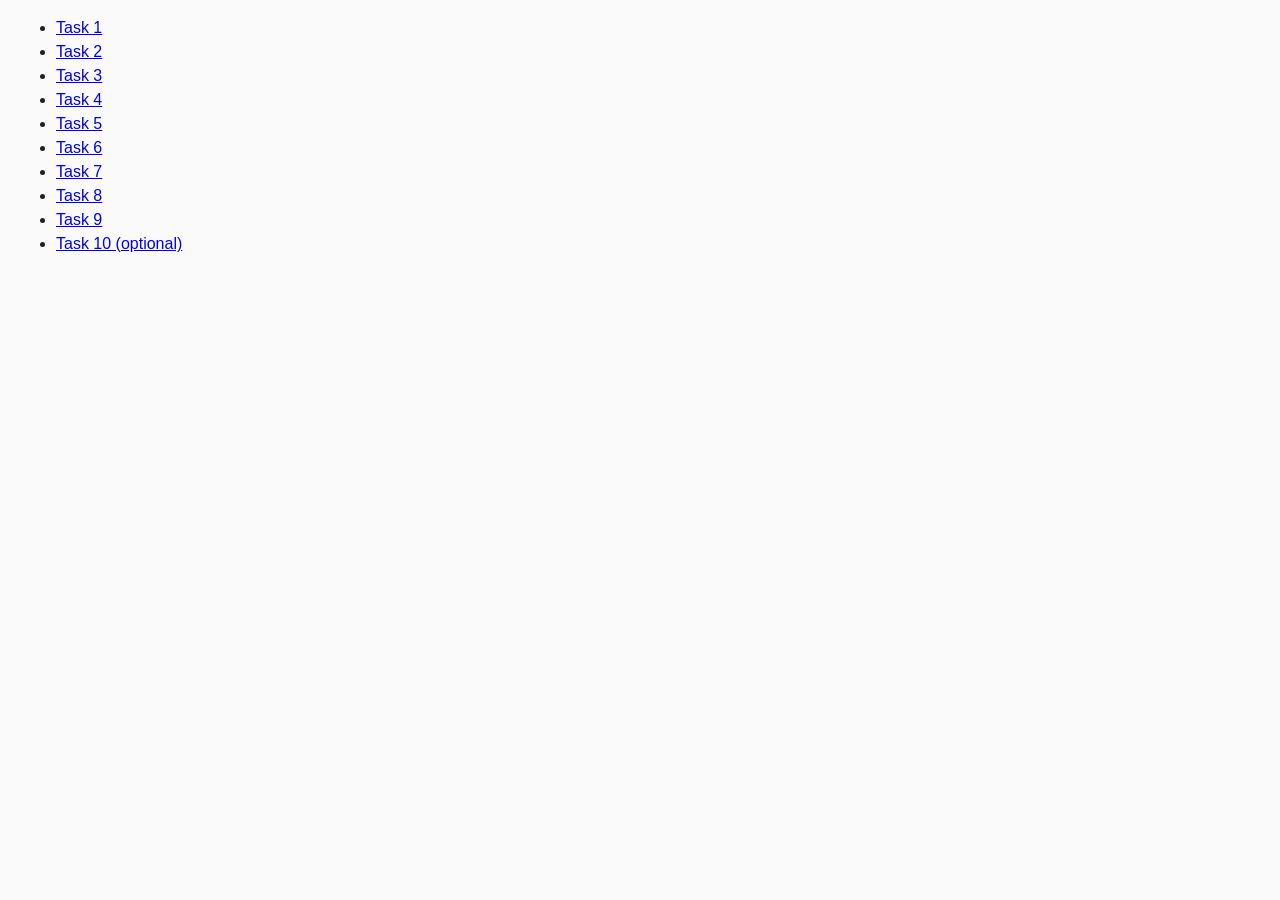
<file: index.html>
<!DOCTYPE html>
<html lang="ru">

<head>
    <meta charset="UTF-8" />
    <meta http-equiv="X-UA-Compatible" content="IE=edge" />
    <meta name="viewport" content="width=device-width, initial-scale=1.0" />
    <title>Homework 6</title>
    <link rel="stylesheet" href="css/common.css" />
</head>

<body>
    <ul>
        <li><a href="task-01.html">Task 1</a></li>
        <li><a href="task-02.html">Task 2</a></li>
        <li><a href="task-03.html">Task 3</a></li>
        <li><a href="task-04.html">Task 4</a></li>
        <li><a href="task-05.html">Task 5</a></li>
        <li><a href="task-06.html">Task 6</a></li>
        <li><a href="task-07.html">Task 7</a></li>
        <li><a href="task-08.html">Task 8</a></li>
        <li><a href="task-09.html">Task 9</a></li>
        <li><a href="task-10.html">Task 10 (optional)</a></li>
    </ul>
</body>

</html>
</file>
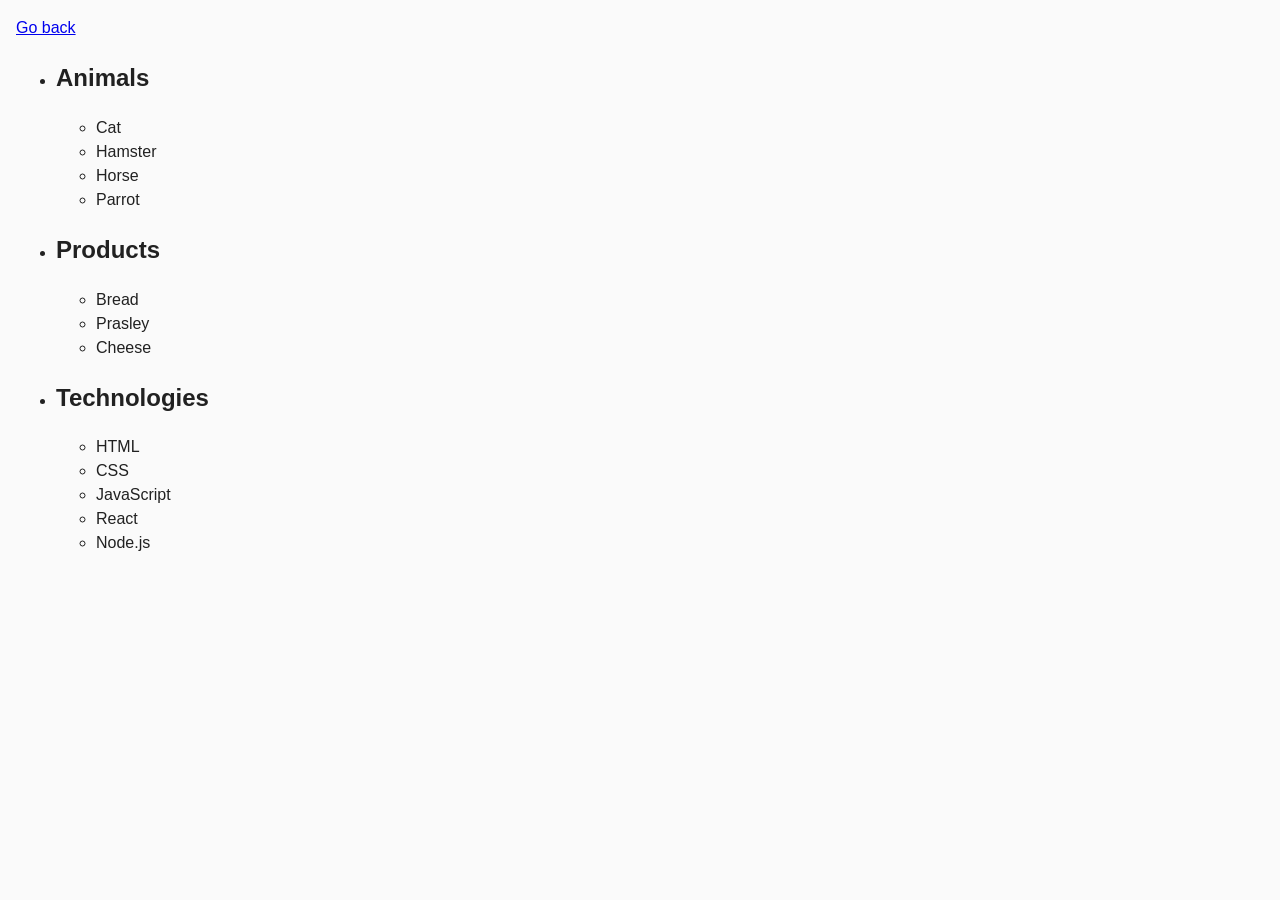
<file: task-01.html>
<!DOCTYPE html>
<html lang="ru">

<head>
    <meta charset="UTF-8" />
    <meta http-equiv="X-UA-Compatible" content="IE=edge" />
    <meta name="viewport" content="width=device-width, initial-scale=1.0" />
    <title>Task 1</title>
    <link rel="stylesheet" href="css/common.css" />
</head>

<body>
    <p><a href="index.html">Go back</a></p>

    <ul id="categories">
        <li class="item">
            <h2>Animals</h2>

            <ul>
                <li>Cat</li>
                <li>Hamster</li>
                <li>Horse</li>
                <li>Parrot</li>
            </ul>
        </li>
        <li class="item">
            <h2>Products</h2>

            <ul>
                <li>Bread</li>
                <li>Prasley</li>
                <li>Cheese</li>
            </ul>
        </li>
        <li class="item">
            <h2>Technologies</h2>

            <ul>
                <li>HTML</li>
                <li>CSS</li>
                <li>JavaScript</li>
                <li>React</li>
                <li>Node.js</li>
            </ul>
        </li>
    </ul>
    
    <script src="js/task-01.js" type="module"></script>
</body>

</html>
</file>
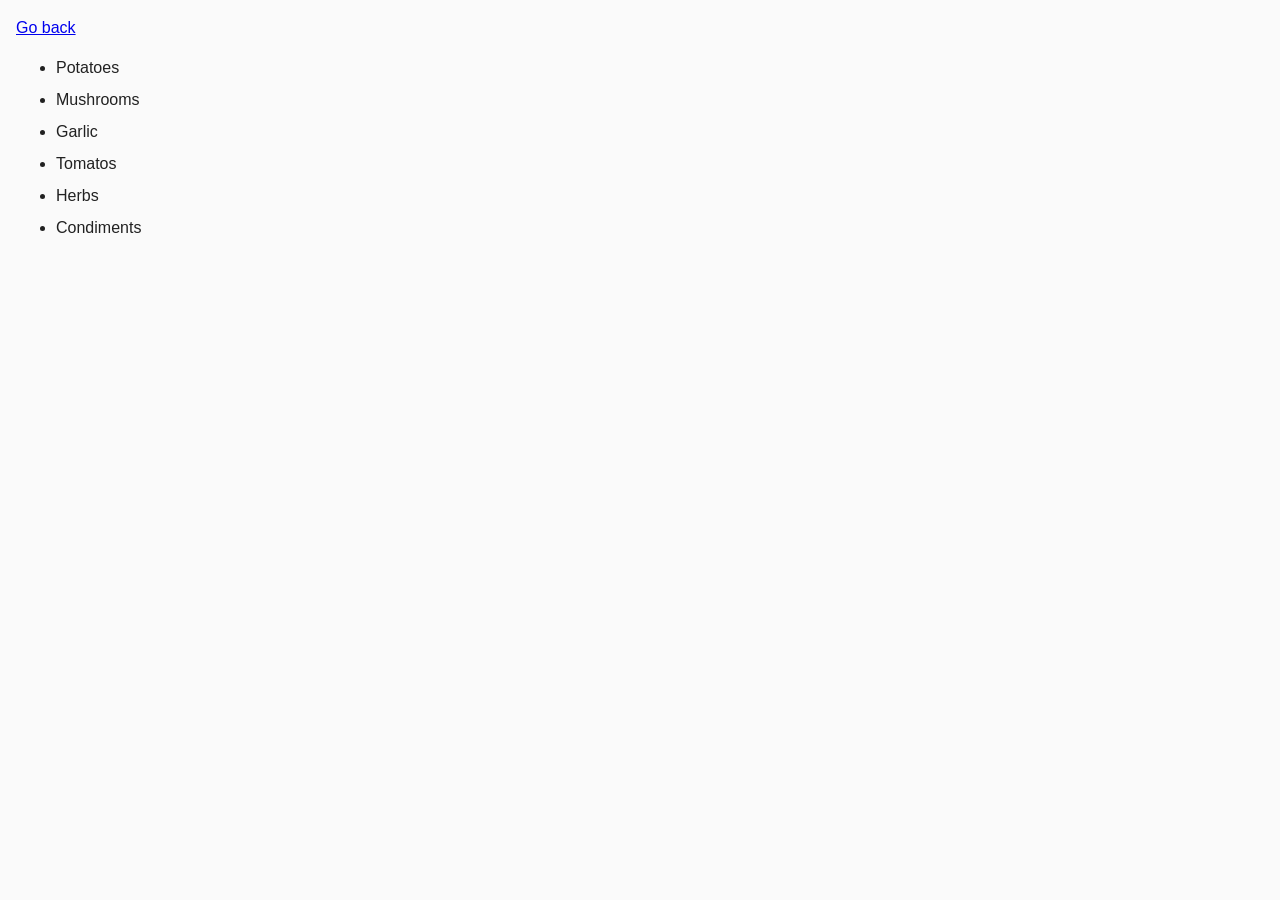
<file: task-02.html>
<!DOCTYPE html>
<html lang="ru">

<head>
    <meta charset="UTF-8" />
    <meta http-equiv="X-UA-Compatible" content="IE=edge" />
    <meta name="viewport" content="width=device-width, initial-scale=1.0" />
    <title>Task 2</title>
    <link rel="stylesheet" href="css/common.css" />
    <style>
        .item {
            font-weight: 500;
        }

        .item:not(:last-child) {
            margin-bottom: 8px;
        }
    </style>
</head>

<body>
    <p><a href="index.html">Go back</a></p>

    <ul id="ingredients"></ul>

    <script src="js/task-02.js" type="module"></script>
</body>

</html>
</file>
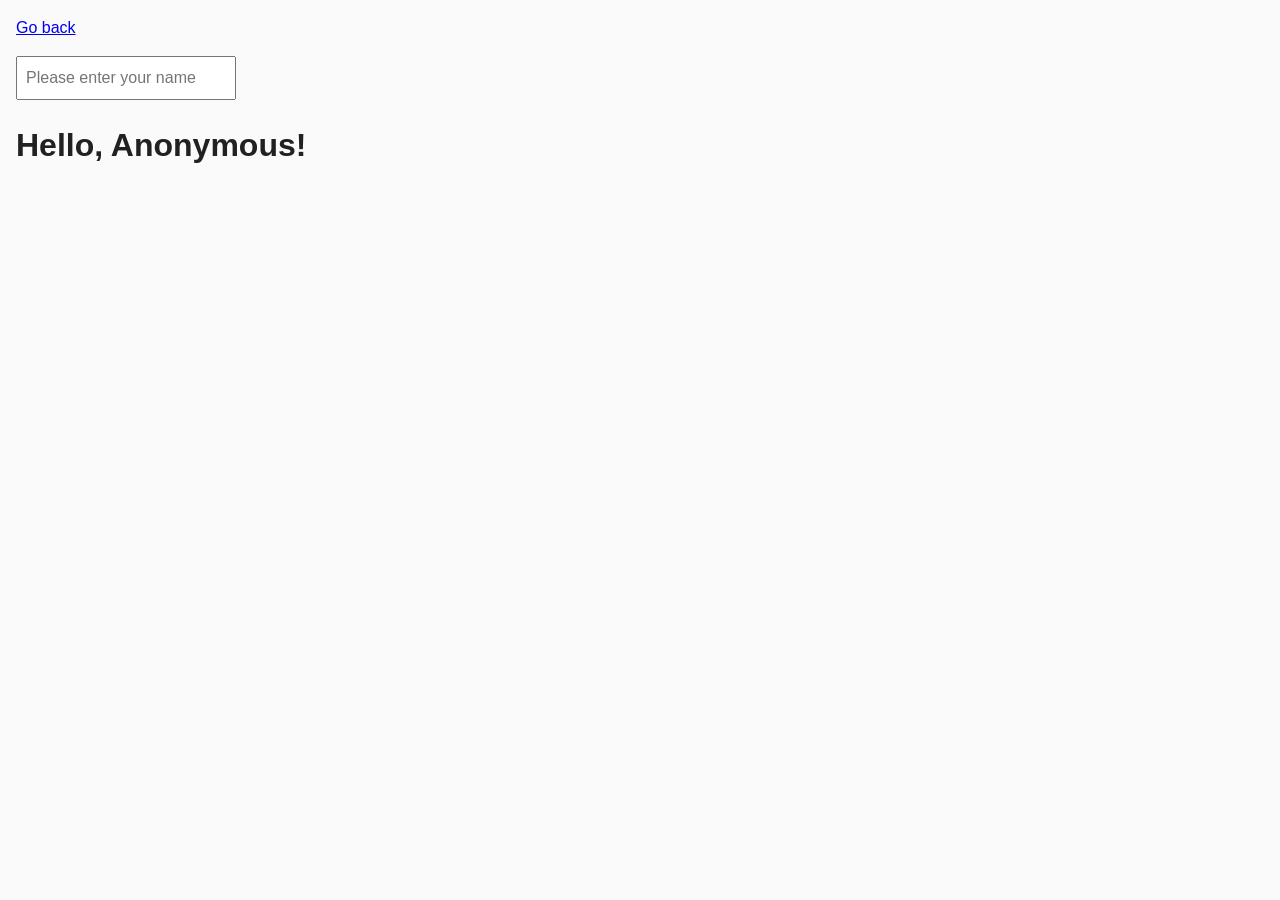
<file: task-05.html>
<!DOCTYPE html>
<html lang="ru">

<head>
    <meta charset="UTF-8" />
    <meta http-equiv="X-UA-Compatible" content="IE=edge" />
    <meta name="viewport" content="width=device-width, initial-scale=1.0" />
    <title>Task 5</title>
    <link rel="stylesheet" href="css/common.css" />
</head>

<body>
    <p><a href="index.html">Go back</a></p>

    <input type="text" id="name-input" placeholder="Please enter your name" />
    <h1>Hello, <span id="name-output">Anonymous</span>!</h1>

    <script src="js/task-05.js" type="module"></script>
</body>

</html>
</file>
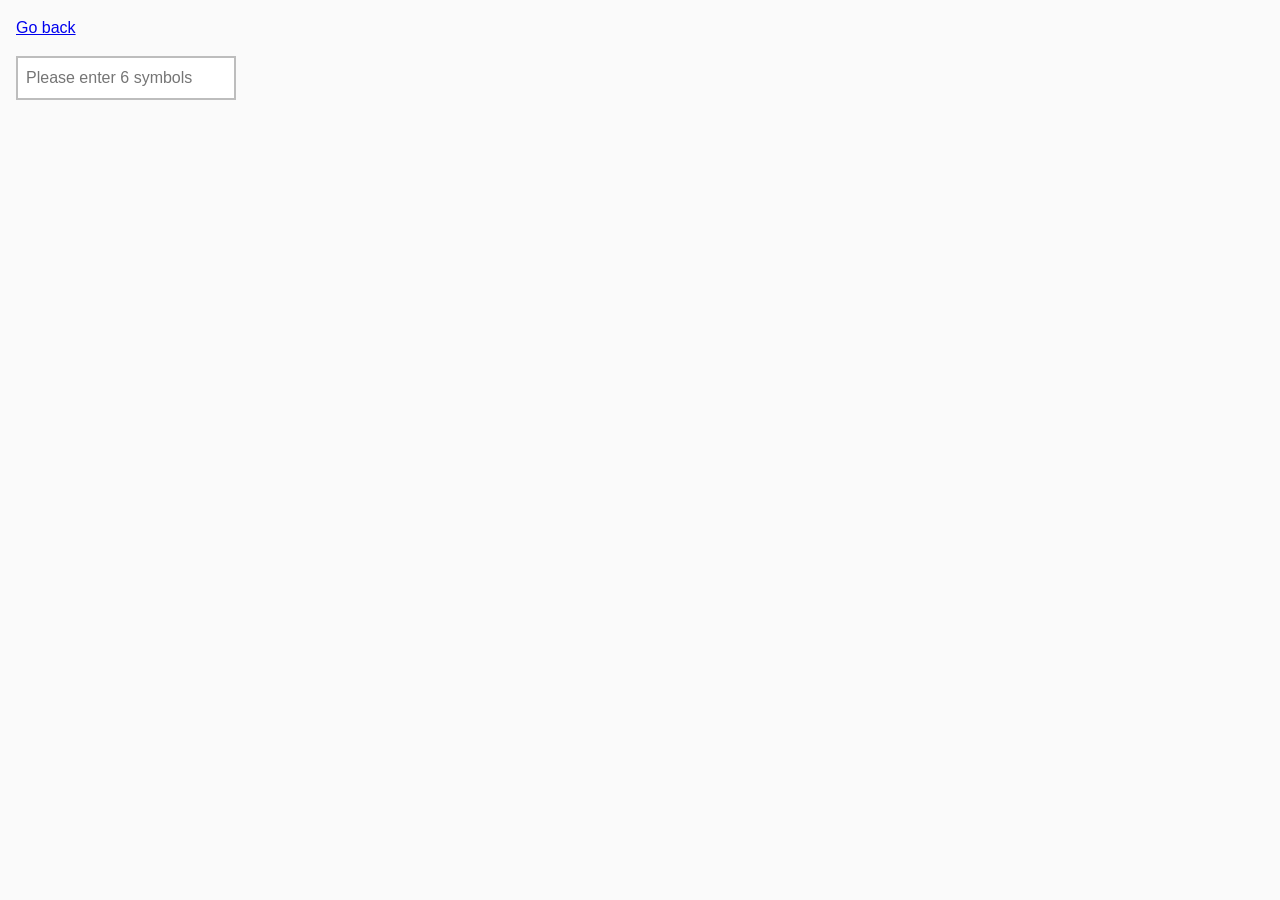
<file: task-06.html>
<!DOCTYPE html>
<html lang="ru">

<head>
    <meta charset="UTF-8" />
    <meta http-equiv="X-UA-Compatible" content="IE=edge" />
    <meta name="viewport" content="width=device-width, initial-scale=1.0" />
    <title>Task 6</title>
    <link rel="stylesheet" href="css/common.css" />
    <style>
        #validation-input {
            border: 2px solid #bdbdbd;
        }

        #validation-input.valid {
            border-color: #4caf50;
        }

        #validation-input.invalid {
            border-color: #f44336;
        }
    </style>
</head>

<body>
    <p><a href="index.html">Go back</a></p>

    <input type="text" id="validation-input" data-length="6" placeholder="Please enter 6 symbols" />

    <script src="js/task-06.js" type="module"></script>
</body>

</html>
</file>
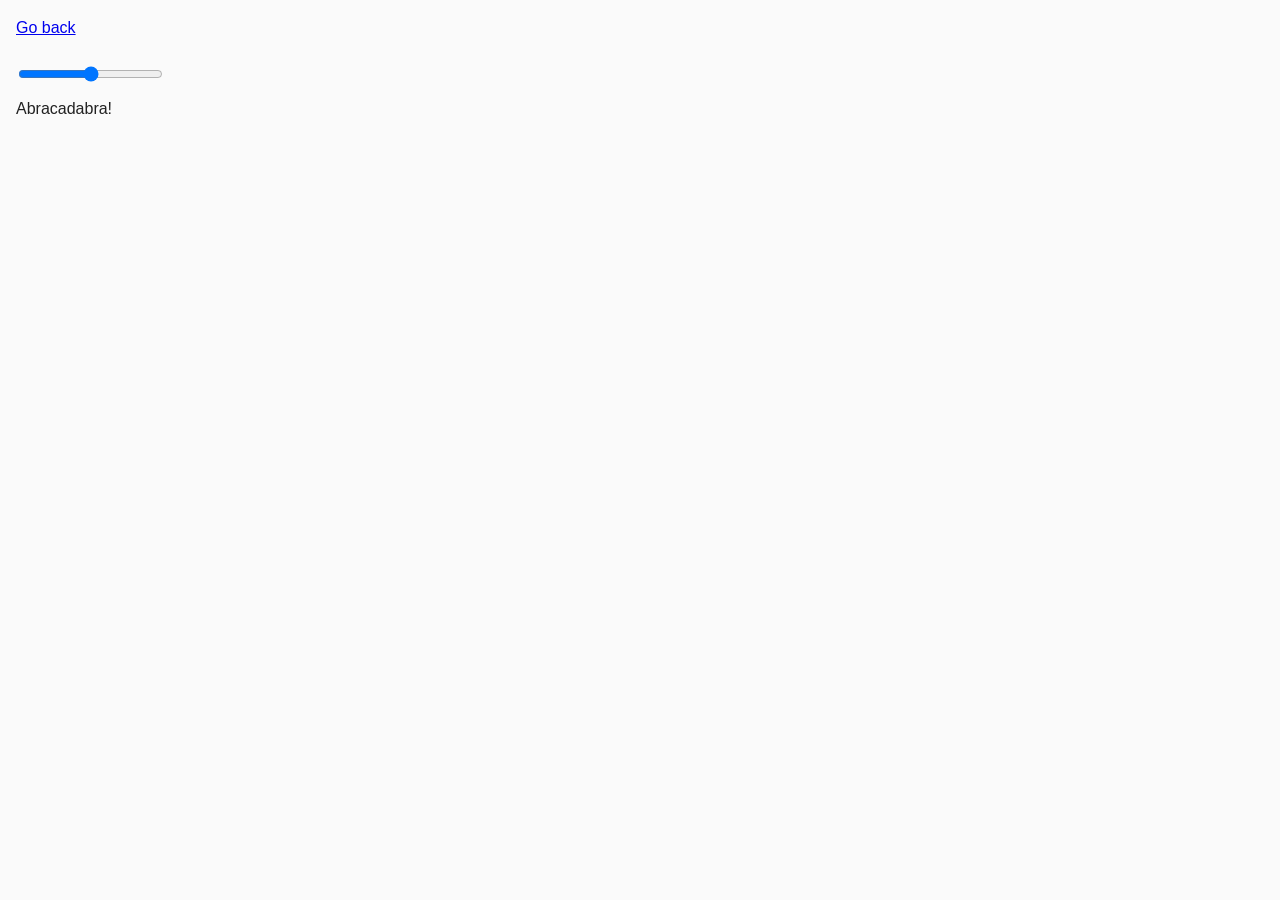
<file: task-07.html>
<!DOCTYPE html>
<html lang="ru">

<head>
    <meta charset="UTF-8" />
    <meta http-equiv="X-UA-Compatible" content="IE=edge" />
    <meta name="viewport" content="width=device-width, initial-scale=1.0" />
    <title>Task 7</title>
    <link rel="stylesheet" href="css/common.css" />
</head>

<body>
    <p><a href="index.html">Go back</a></p>

    <input id="font-size-control" type="range" min="16" max="96" />
    <br />
    <span id="text">Abracadabra!</span>

    <script src="js/task-07.js" type="module"></script>
</body>

</html>
</file>
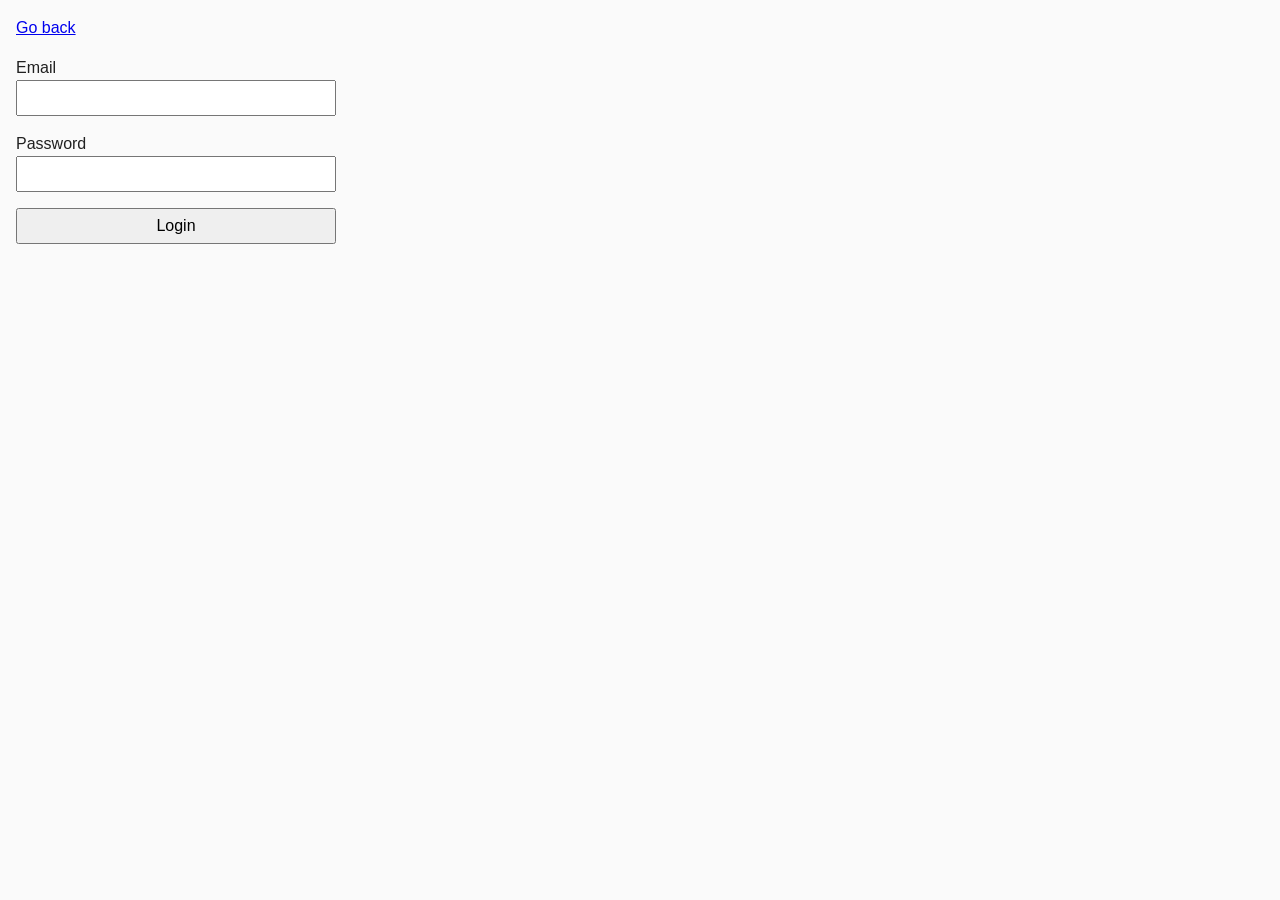
<file: task-08.html>
<!DOCTYPE html>
<html lang="ru">

<head>
    <meta charset="UTF-8" />
    <meta http-equiv="X-UA-Compatible" content="IE=edge" />
    <meta name="viewport" content="width=device-width, initial-scale=1.0" />
    <title>Task 8</title>
    <link rel="stylesheet" href="css/common.css" />
    <style>
        .login-form {
            max-width: 320px;
            display: flex;
            flex-direction: column;
        }

        .login-form label {
            margin-bottom: 16px;
        }

        .login-form input,
        .login-form button {
            width: 100%;
            padding: 4px;
            font: inherit;
        }
    </style>
</head>

<body>
    <p><a href="index.html">Go back</a></p>

    <form class="login-form">
        <label>
            Email
            <input type="email" name="email" />
        </label>
        <label>
            Password
            <input type="password" name="password" />
        </label>
        <button type="submit">Login</button>
    </form>

    <script src="js/task-08.js" type="module"></script>
</body>

</html>
</file>
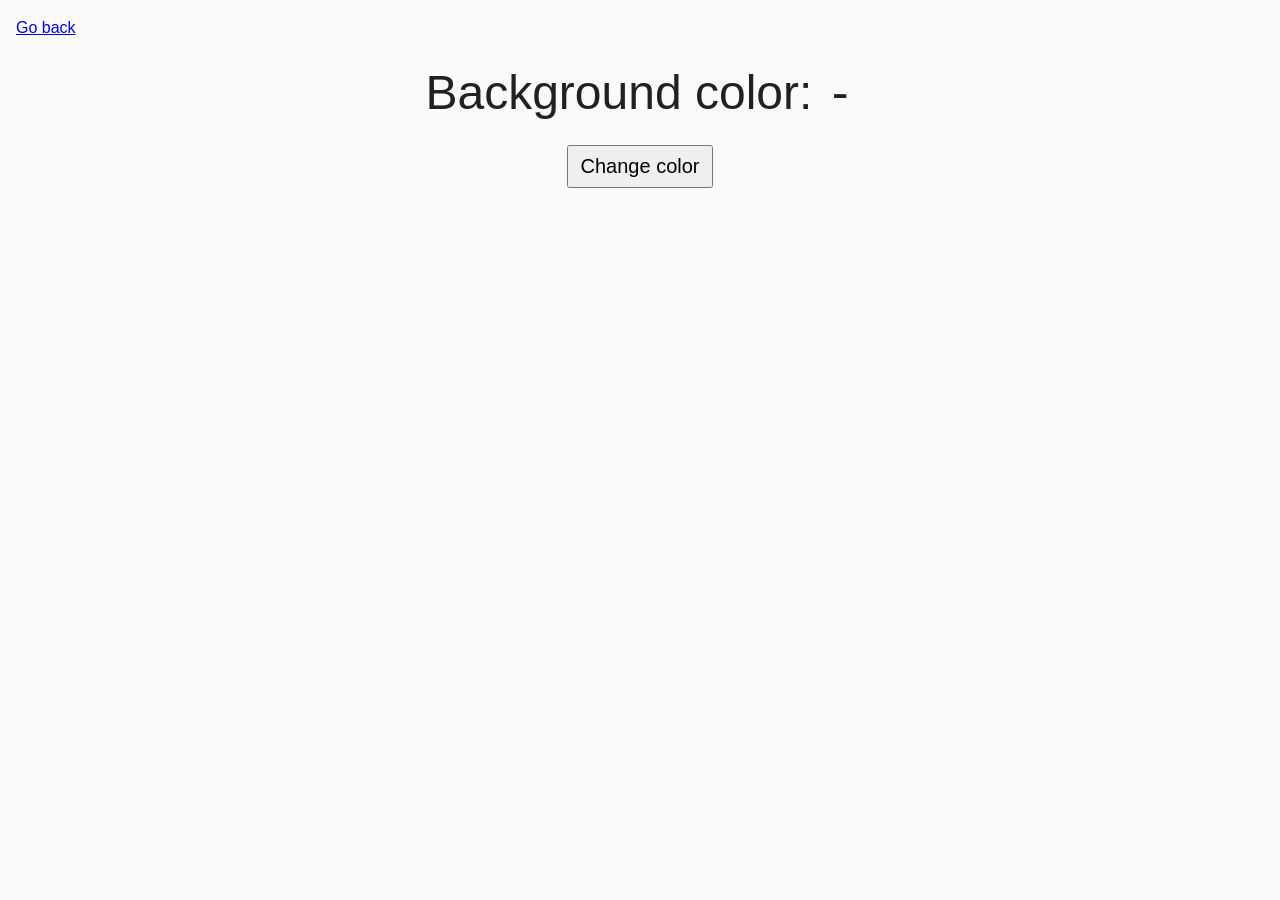
<file: task-09.html>
<!DOCTYPE html>
<html lang="ru">

<head>
    <meta charset="UTF-8" />
    <meta http-equiv="X-UA-Compatible" content="IE=edge" />
    <meta name="viewport" content="width=device-width, initial-scale=1.0" />
    <title>Task 9</title>
    <link rel="stylesheet" href="css/common.css" />
    <style>
        .widget {
            text-align: center;
        }

        .widget p {
            margin-top: 0;
            margin-bottom: 16px;
            font-size: 48px;
        }

        .widget span {
            font-family: monospace;
        }

        .widget button {
            padding: 8px 12px;
            font-size: 20px;
            cursor: pointer;
        }
    </style>
</head>

<body>
    <p><a href="index.html">Go back</a></p>

    <div class="widget">
        <p>Background color: <span class="color">-</span></p>
        <button type="button" class="change-color">Change color</button>
    </div>

    <script src="js/task-09.js" type="module"></script>
</body>

</html>
</file>
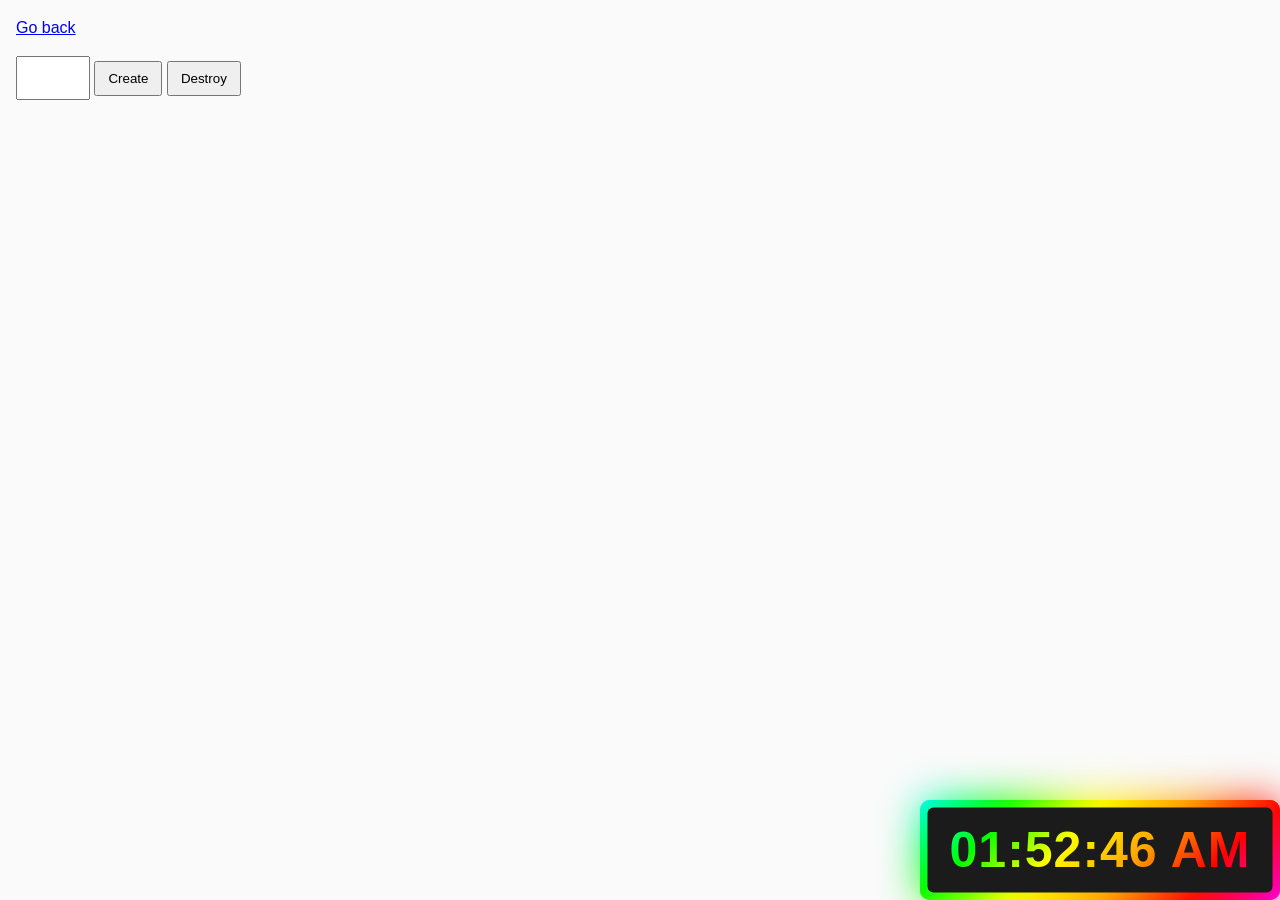
<file: task-10.html>
<!DOCTYPE html>
<html lang="ru">

<head>
    <meta charset="UTF-8" />
    <meta http-equiv="X-UA-Compatible" content="IE=edge" />
    <meta name="viewport" content="width=device-width, initial-scale=1.0" />
    <title>Task 10 (optional)</title>
    <link rel="stylesheet" href="css/common.css" />
</head>

<body>
    <p><a href="index.html">Go back</a></p>

    <div id="controls">
        <input type="number" min="1" max="100" step="1" />
        <button type="button" data-create>Create</button>
        <button type="button" data-destroy>Destroy</button>
    </div>

    <div id="boxes"></div>



    <div class="wrapper">
        <div class="display">
            <div id="time"></div>
        </div>
        <span></span>
        <span></span>
    </div>


    <script src="js/task-10.js" type="module"></script>
</body>

</html>
</file>
<file: css/common.css>
* {
    box-sizing: border-box;
}

body {
    margin: 16px;
    font-family: -apple-system, BlinkMacSystemFont, 'Segoe UI', Roboto, Oxygen,
        Ubuntu, Cantarell, 'Open Sans', 'Helvetica Neue', sans-serif;
    -webkit-font-smoothing: antialiased;
    -moz-osx-font-smoothing: grayscale;
    background-color: #fafafa;
    color: #212121;
    line-height: 1.5;
}

input {
    padding: 8px;
    font: inherit;
}

button {
    padding: 8px 12px;
    cursor: pointer;
}


.gallery {
    list-style: none;
    display: flex;
    flex-direction: column;
    align-items: center;
}

.itemList {
    margin-bottom: 10px;
}

.itemImg {
    max-width: 700px;
}


.wrapper {
    position: absolute;
    bottom: 0;
    right: 0;
    height: 100px;
    width: 360px;
    cursor: default;
    background: linear-gradient(135deg, aqua, rgb(0, 255, 0), rgb(255, 255, 0), orange, red, rgb(255, 0, 234));
    border-radius: 10px;
    animation: animate 1.5s linear infinite;
}

.wrapper .display,
.wrapper span {
    position: absolute;
    top: 50%;
    left: 50%;
    transform: translate(-50%, -50%);
}

.wrapper .display {
    position: absolute;
    top: 50%;
    left: 50%;
    transform: translate(-50%, -50%);
    z-index: 100;
    background: #1b1b1b;
    border-radius: 6px;
    height: 85px;
    width: 345px;
    text-align: center;

}


.wrapper .display #time {
    font-size: 50px;
    line-height: 85px;
    color: #fff;
    font-weight: 600;
    letter-spacing: 1px;
    background: linear-gradient(135deg, aqua, rgb(0, 255, 0), rgb(255, 255, 0), orange, red, rgb(255, 0, 234));
    -webkit-background-clip: text;
    -webkit-text-fill-color: transparent;
    animation: animate 1.5s linear infinite;
}

@keyframes animate {
    100% {
        filter: hue-rotate(360deg);
    }
}

.wrapper span {
    width: 100%;
    height: 100%;
    background: inherit;
    border-radius: 10px;
}

.wrapper span:first-child {
    filter: blur(10px);
}

.wrapper span:last-child {
    filter: blur(20px);
}
</file>
